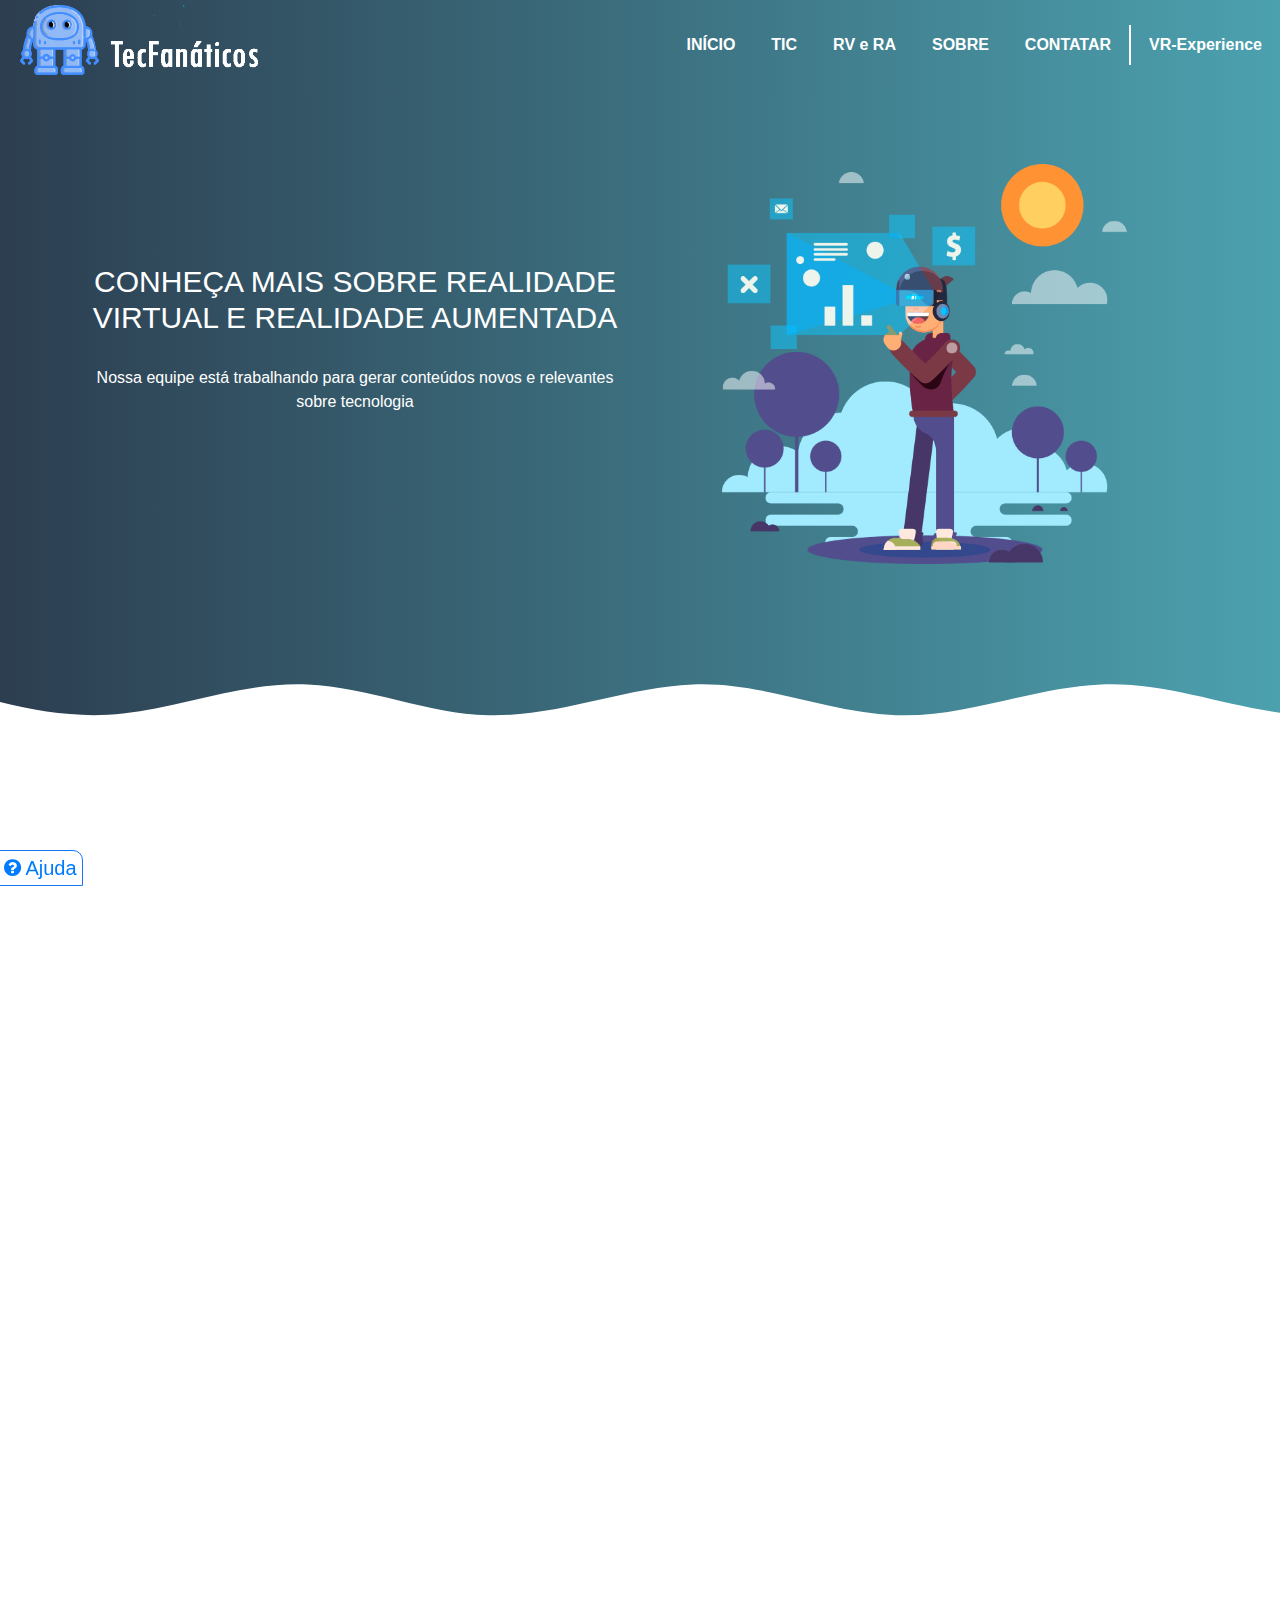
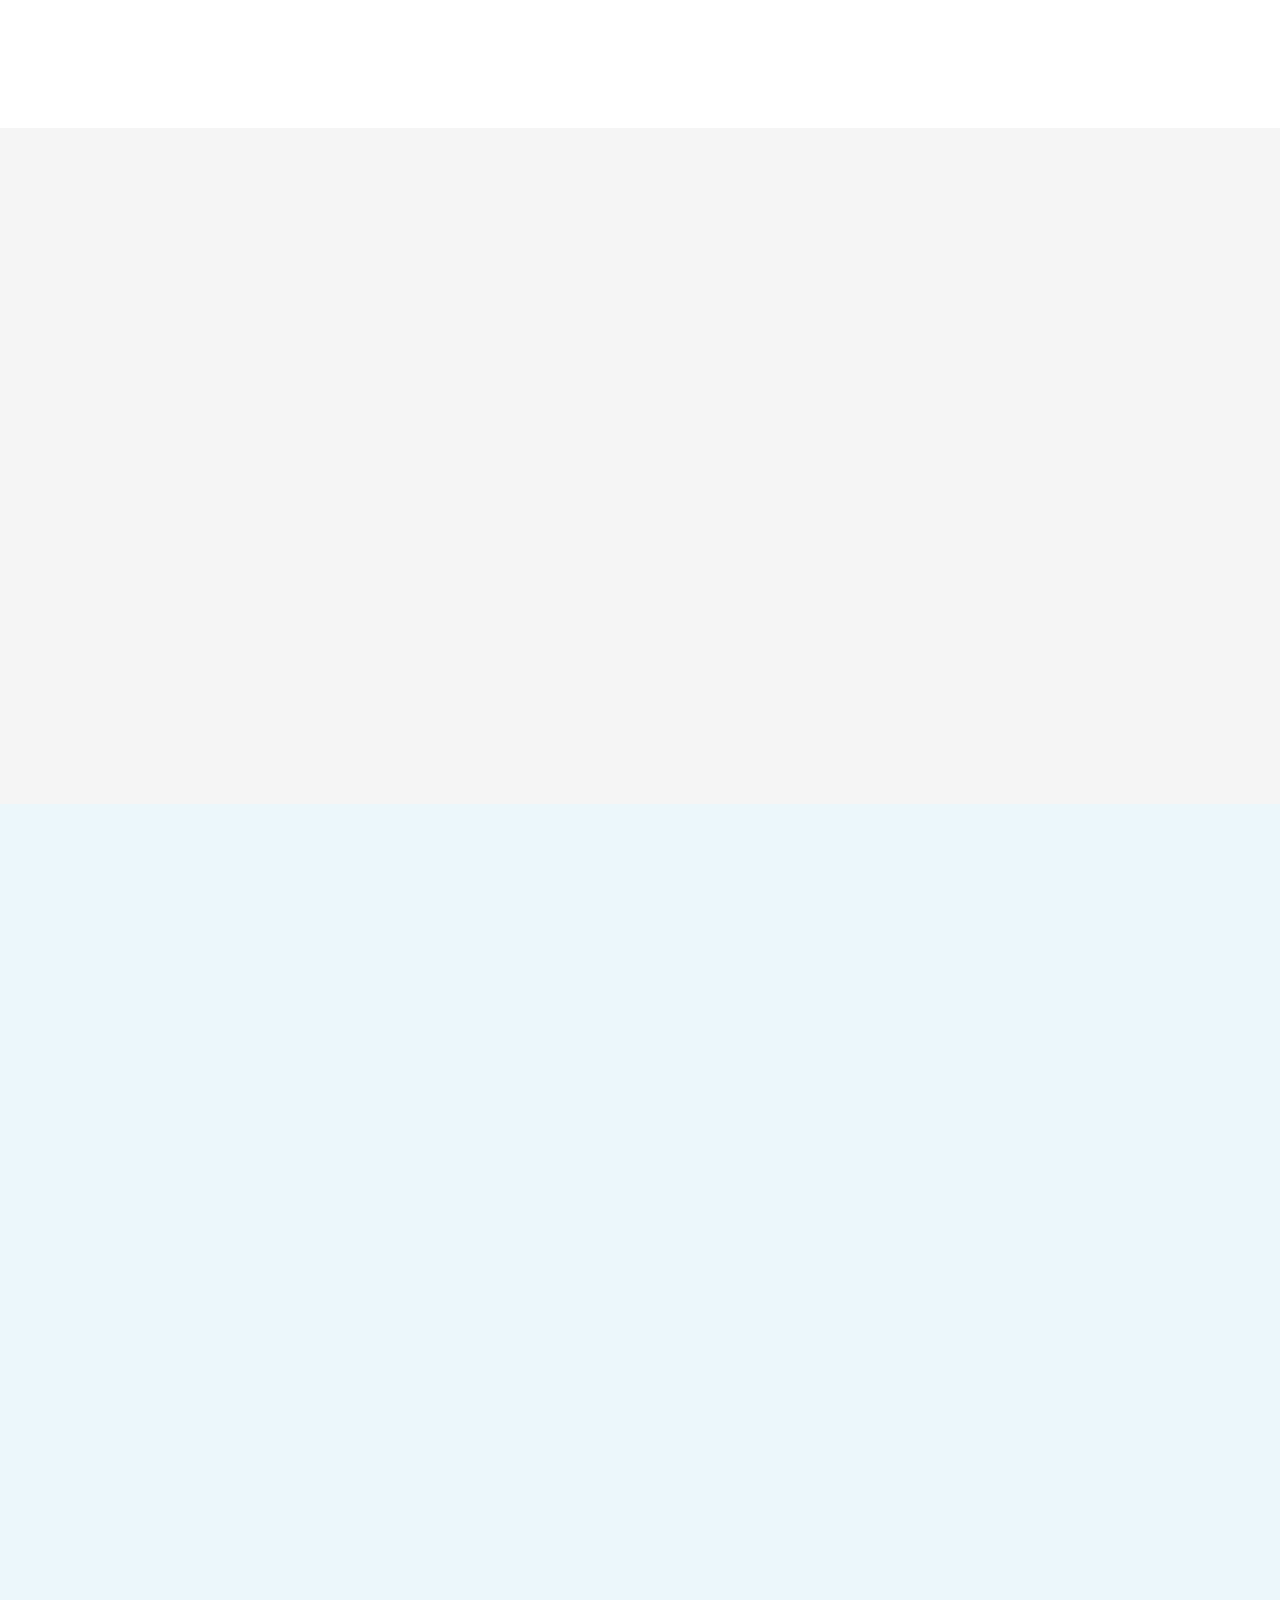
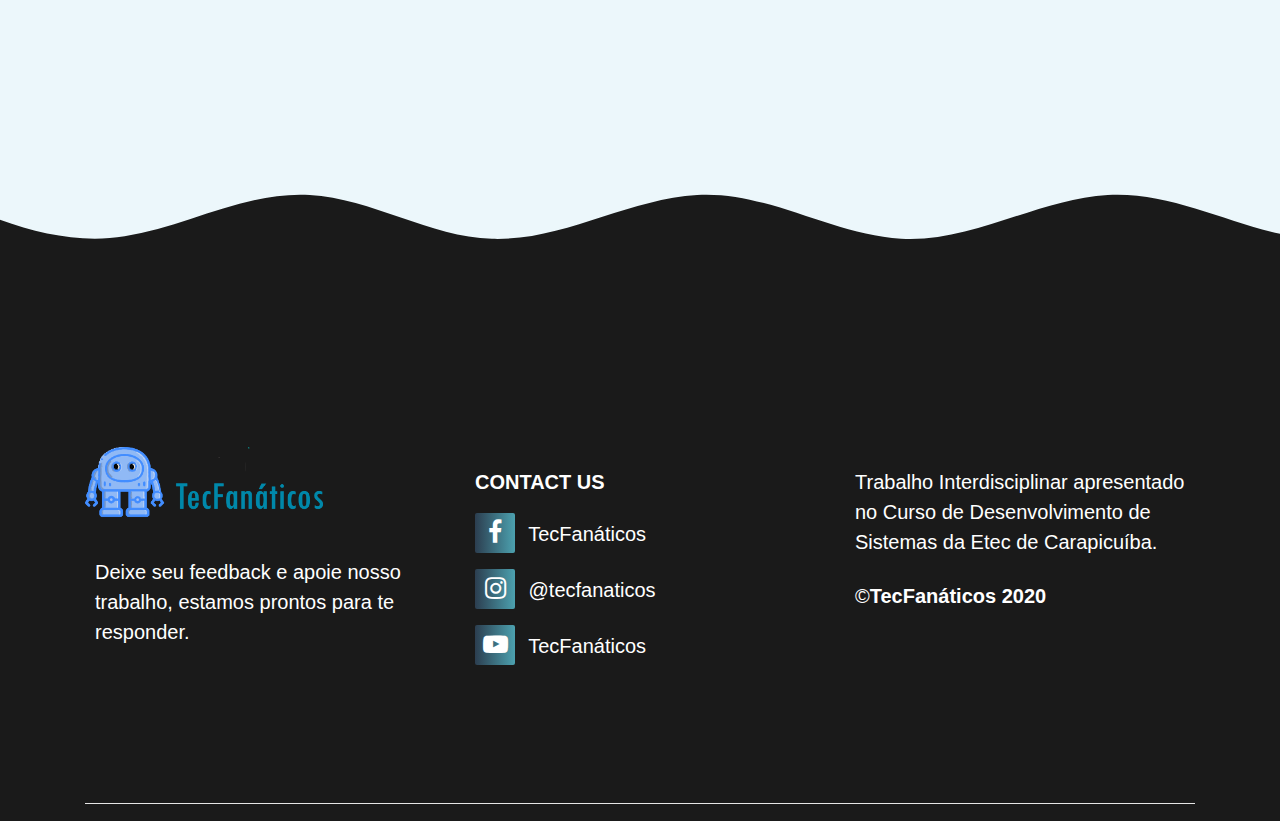
<file: Site RV e RA/index.html>
<!DOCTYPE html>
<html lang="PT-BR">
  <head>
    <meta charset="UTF-8" />
    <meta name="viewport" content="width=device-width, initial-scale=1.0" />
    <title>TecFanáticos</title>
    <link rel="shortcut icon" href="./imgs/Icon.png" type="image/x-png" />
    <link rel="stylesheet" href="./styles/inicio.css" />
    <link
      rel="stylesheet"
      href="https://stackpath.bootstrapcdn.com/bootstrap/4.5.2/css/bootstrap.min.css"
    />
    <script src="https://code.jquery.com/jquery-3.5.1.slim.min.js"></script>
    <script src="https://stackpath.bootstrapcdn.com/bootstrap/4.5.2/js/bootstrap.min.js"></script>
    <link
      rel="stylesheet"
      href="https://stackpath.bootstrapcdn.com/font-awesome/4.7.0/css/font-awesome.min.css"
    />
  </head>
  <body>
    <!--------Menu de navegação-------->

    <section id="nav-bar">
      <nav class="navbar navbar-expand-lg navbar-light">
        <a class="navbar-brand" href="#"
          ><img src="./imgs/LogoTecfanaticos2.png"
        /></a>
        <button
          class="navbar-toggler"
          type="button"
          data-toggle="collapse"
          data-target="#navbarNav"
          aria-controls="navbarNav"
          aria-expanded="false"
          aria-label="Toggle navigation"
        >
          <i class="fa fa-bars"></i>
        </button>
        <div class="collapse navbar-collapse" id="navbarNav">
          <ul class="navbar-nav ml-auto">
            <li class="nav-item">
              <a class="nav-link" href="#banner">INÍCIO</a>
            </li>
            <li class="nav-item">
              <a class="nav-link" href="#TIC">TIC</a>
            </li>
            <li class="nav-item">
              <a class="nav-link" href="#Service">RV e RA</a>
            </li>
            <li class="nav-item">
              <a class="nav-link" href="#about-us">SOBRE</a>
            </li>
            <li class="nav-item">
              <a class="nav-link" href="#footer">CONTATAR</a>
            </li>
            <div></div>
            <li class="nav-item">
              <a
                class="nav-link"
                href="./Experiencia-VR/DemoVR.html"
                target="_blanck"
              >
                VR-Experience</a
              >
            </li>
          </ul>
        </div>
      </nav>
    </section>

    <!--------------------ínicio-------------------->

    <section id="banner">
      <div class="container">
        <div class="row">
          <div class="col-md-6">
            <h4 class="titulo" href="conteudo.html">
              CONHEÇA MAIS SOBRE REALIDADE VIRTUAL E REALIDADE AUMENTADA
            </h4>
            <p>
              Nossa equipe está trabalhando para gerar conteúdos novos e
              relevantes sobre tecnologia
            </p>
          </div>
          <div class="col-md-6 text-center">
            <img
              src="./imgs/augmented-reality.png"
              class="img-fluid"
              alt="Realidade virtual e Realidade aumentada"
            />
          </div>
        </div>
      </div>
      <img src="./imgs/ondas.svg" class="bottom-img" />
    </section>

    <!--------------------Resumo TIC---------------->

    <section id="TIC">
      <div class="container anime">
        <h1>Introdução a TIC</h1>

        <img
          class="imgTIC"
          src="./imgs/historia-de-las-TICs.jpg"
          alt="áres da TIC"
        />

        <p>
          Em meados dos anos 60 a Tecnologia da informação (TI) começou a ser
          empregada, sendo utilizada em empresas na aréa de contabilidade,
          finanças, contas, e outras coisas envolvidas com cálculos de
          informações importantes, mesmo assim não tendo uma grande importância.
          Com o passar dos anos diversas empresas de pequeno, médio e grande
          porte começaram cada vez mais a necessitar de computadores em seus dia
          a dia, aumentando a demanda de profissionais da Ti exponencialmente, e
          esses que necessariam de novos estilos de computadores que seguiam a
          ser desenvolvidos por diversas empresas, cada um com diversos tipos de
          inovadores funções que prometiam cada vez mais mudar aquilo que
          achávamos que eram apenas cálculos e botões.
        </p>
        <p>
          Anos depois o computador de se tornou algo indispensável para a
          humanidade, mudando aspectos culturais, ambientais e sócias entre
          diversas civilizações, e com isso os profissionais de TI subiram de
          patamar, cada vez mais necessitados e cada vez mais importantes. Isso
          que levou a criação de diversas aréas para cada funcionário da ti
          trabalhar. Essas que são: Segurança da Informação, Suporte técnico,
          Programação, Qualidade de Software, Administração de Redes,
          Programador mobile, Administrador de banco de dados, Especialista em
          Cloud Computing, Chief Technology Officer, Especialista em e-commerce.
        </p>
        <p>
          Durante o período dos anos 90 e 2000, houve muitas mudanças no
          conceito da Ti, ela que mudou exponencialmente tanto em significado
          tanto em aparência. Ela antes era focado para dados, e coisas focadas
          em auxilio de empresas, mas de uns anos pra cá varias coisas vieram
          nascendo dela. A TI começou a se desvencilhar da área empresarial, e
          começou a entrar na casa das pessoas, criando coisas que as ajudaria e
          as traria lazer. Por outro lado, as antigas áreas também tiveram
          ramificações essas que as levaram a diversos lugares também. Entre
          essas novas áreas nos temos: Git Hub, Inteligência artificial,
          Internet das Coisas, Big Data e Analytics, TI Bimodal.
        </p>
        <p>
          Entre as diversas tecnologias que foram surgindo com essa grande
          evolução na área da informação, surgiu a
          <a href="conteudo.html">realidade virtual e a realidade aumentada</a>,
          essa na qual iremos abordar aqui. Leia um pouco sobre ela aqui mesmo,
          entre outras tecnologias e seja mais um
          <strong> TecFanatico </strong>.
        </p>
      </div>
    </section>

    <!----------------------Temas-------------------->
    <section id="Service">
      <div class="container anime">
        <h1 class="title">Realidade Virtual e Realidade Aumetada</h1>

        <img
          class="img01"
          src="./imgs/realidade-virtual-1.webp"
          alt="Realidade virtual e Realidade aumentada"
        />

        <p>
          A realidade virtual e a realidade aumentada são duas tecnologias que
          vêm aparecendo em diversos eletrônicos. Apesar do nome parecido, elas
          possuem características e objetivos diferentes: enquanto a primeira
          leva você para um novo ambiente criado por computador, a segunda
          inclui projeções de conteúdos e informações complementares no mundo
          real. A realidade virtual substitui o que você está vendo por um
          conteúdo 100% virtual, criado por computador, como o nome sugere. Essa
          tecnologia permite que você entre em jogos, cenários e até pontos
          turísticos e se movimente por eles. Veja você mesmo como funciona a
          Realidade Virtual:
          <a href="./Experiencia-VR/DemoVR.html" target="_blanck">
            VR-Experience</a
          >. Utilize Óculos VR para melhor experiência.
        </p>
        <p>
          Já a realidade aumentada projeta informações (imagens, gráficos,
          personagens, textos) no mundo real. Um exemplo comum de uso da
          realidade aumentada são os filtros do Instagram Stories e do Snapchat,
          que incluem animações e acessórios sobrepostos às imagens captadas
          pela câmera do smartphone.
        </p>

        <h4 class="link-content">
          <a href="conteudo.html"><i class="fa fa-book"></i> VEJA MAIS</a>
        </h4>
      </div>
    </section>

    <!------------------------Sobre--------------------->

    <section id="about-us">
      <div class="container anime">
        <h1 class="title text-center anime">Conheça um pouco sobre nós</h1>

        <div id="perfis">
          <figure>
            <img class="Perfil1" src="./imgs/FotoPerfil2.png" alt="Victor" />
            <figcaption class="victor">
              <i class="fa fa-file-code-o"></i> Victor
              <input
                type="button"
                class="botao victor"
                data-toggle="collapse"
                data-target="#des1"
                aria-controls="des1"
                aria-expanded="false"
                aria-label="Toggle navigation"
                value="?"
                onclick="descricao1()"
              />
            </figcaption>
            <figcaption id="des1"></figcaption>
          </figure>

          <figure>
            <img class="Perfil1" src="./imgs/Leonardo.png" alt="Leonardo" />
            <figcaption class="leonardo">
              <i class="fa fa-paint-brush"></i> Leonardo
              <input
                type="button"
                class="botao leonardo"
                data-toggle="collapse"
                data-target="#des2"
                aria-controls="des2"
                aria-expanded="false"
                aria-label="Toggle navigation"
                value="?"
                onclick="descricao2()"
              />
            </figcaption>
            <figcaption id="des2"></figcaption>
          </figure>

          <figure>
            <img class="Perfil2" src="./imgs/Lucas.png" alt="Lucas" />
            <figcaption class="lucas">
              <i class="fa fa-file-code-o"></i> Lucas
              <input
                type="button"
                class="botao lucas"
                data-toggle="collapse"
                data-target="#des4"
                aria-controls="des4"
                aria-expanded="false"
                aria-label="Toggle navigation"
                value="?"
                onclick="descricao4()"
              />
            </figcaption>
            <figcaption id="des4"></figcaption>
          </figure>
        </div>

        <h4>Equipe TecFanáticos</h4>

        <div class="row">
          <div class="col-md-6 about-us">
            <p>
              Nossa equipe reúne e produz conteúdos relevantes para trazer a
              você a melhor experiência em busca de asssuntos sobre a tecnologia
              e suas tendências. Aqui você pode encontrar informações como a
              história da computação, suas evoluções ao decorrer dos anos até
              suas tendências para o futuro. Não fique de fora, obtenha
              informação das novas tecnologias que estão surgindo a cada dia e
              seja mais um <b>TecFanático</b>.
            </p>
          </div>
          <div class="col-md-6">
            <img
              src="./imgs/Sobre-Equipe.jpg"
              class="img-fluid"
              alt="Equipe TecFanaticos"
            />
          </div>
        </div>
      </div>
    </section>

    <!---------------------------Footer--------------------->

    <section id="footer">
      <img src="./imgs/ondas2.svg" class="footer-img" />
      <div class="container">
        <div class="row">
          <div class="col-md-4 footer-box">
            <img
              src="./imgs/LogoTecfanaticos.png"
              class="footer-logo"
              alt="logo"
            />
            <p>
              Deixe seu feedback e apoie nosso trabalho, estamos prontos para te
              responder.
            </p>
            <br />
          </div>
          <div class="col-md-4 footer-box">
            <p><b>CONTACT US</b></p>
            <a
              href="https://www.facebook.com/TecFan%C3%A1ticos-100961281853937"
              target="_blanck"
              ><p><i class="fa fa-facebook"></i> TecFanáticos</p></a
            >
            <a href="https://www.instagram.com/tecfanaticos/" target="_blanck"
              ><p><i class="fa fa-instagram"></i> @tecfanaticos</p></a
            >
            <a
              href="https://www.youtube.com/channel/UCANyEnQjXeEBr2o9WLCd3dg/"
              target="_blanck"
              ><p><i class="fa fa-youtube-play"></i> TecFanáticos</p></a
            >
          </div>

          <div class="col-md-4 footer-box res">
            <p>
              Trabalho Interdisciplinar apresentado no Curso de Desenvolvimento
              de Sistemas da Etec de Carapicuíba.
            </p>
            <br />
            <p class="copyright">&copy;<b>TecFanáticos 2020</b></p>
          </div>
        </div>
        <hr />
      </div>
    </section>

    <h5 id="Ajuda">
      <a href="./txt/Manual Site Inter.pdf" target="_blank"
        ><i class="fa fa-question-circle"></i> Ajuda</a
      >
    </h5>

    <!-------------------Smooth scrool---------------->
    <script src="./scripts/jquery-3.1.1.min.js"></script>
    <script src="./scripts/app.js"></script>
    <script src="./scripts/PerfilDescricao.js"></script>
    <script src="./scripts/ScrollLink.js"></script>

    <!-- See more examples of how to use Formbutton at formspree.io/formbutton/docs -->
    <script src="https://formspree.io/js/formbutton-v1.min.js" defer></script>
    <script>
      window.formbutton =
        window.formbutton ||
        function () {
          (formbutton.q = formbutton.q || []).push(arguments);
        };
      formbutton("create", { action: "https://formspree.io/f/xqkgllvb" });
    </script>
  </body>
</html>
</file>
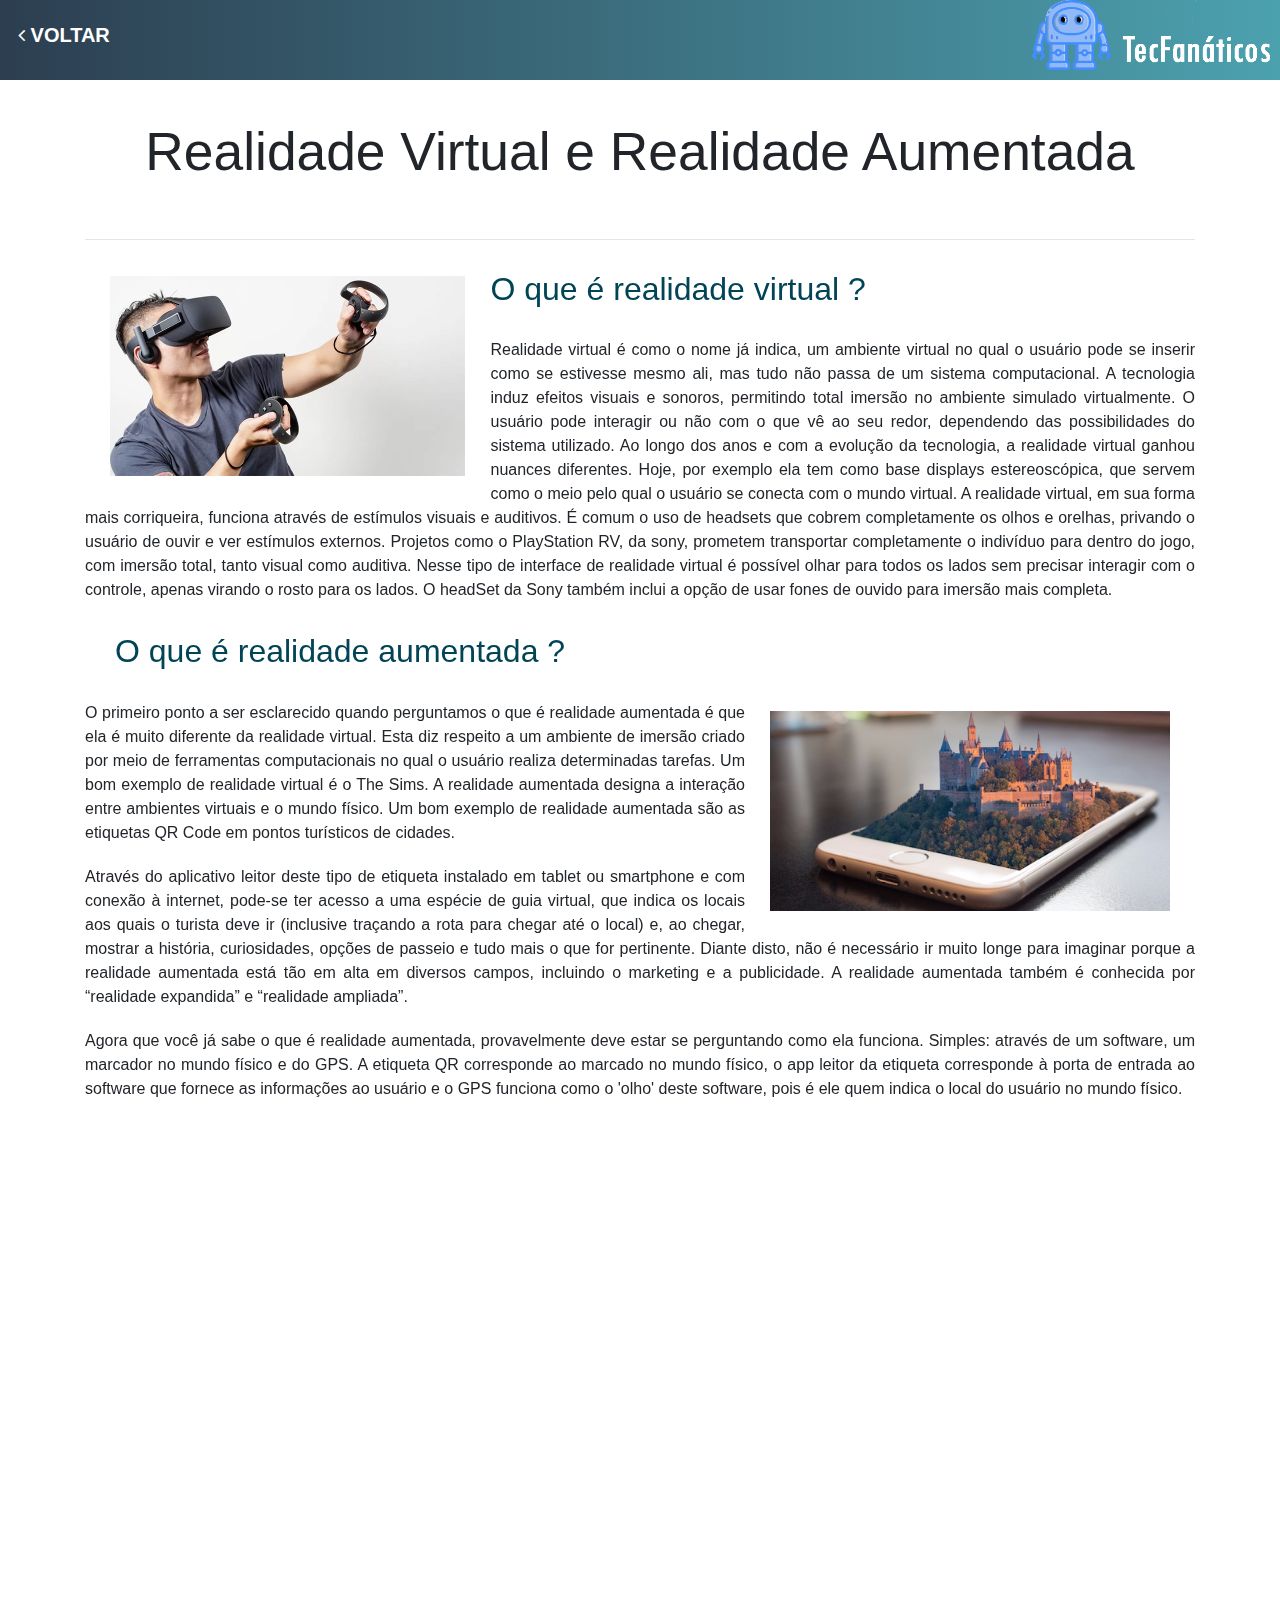
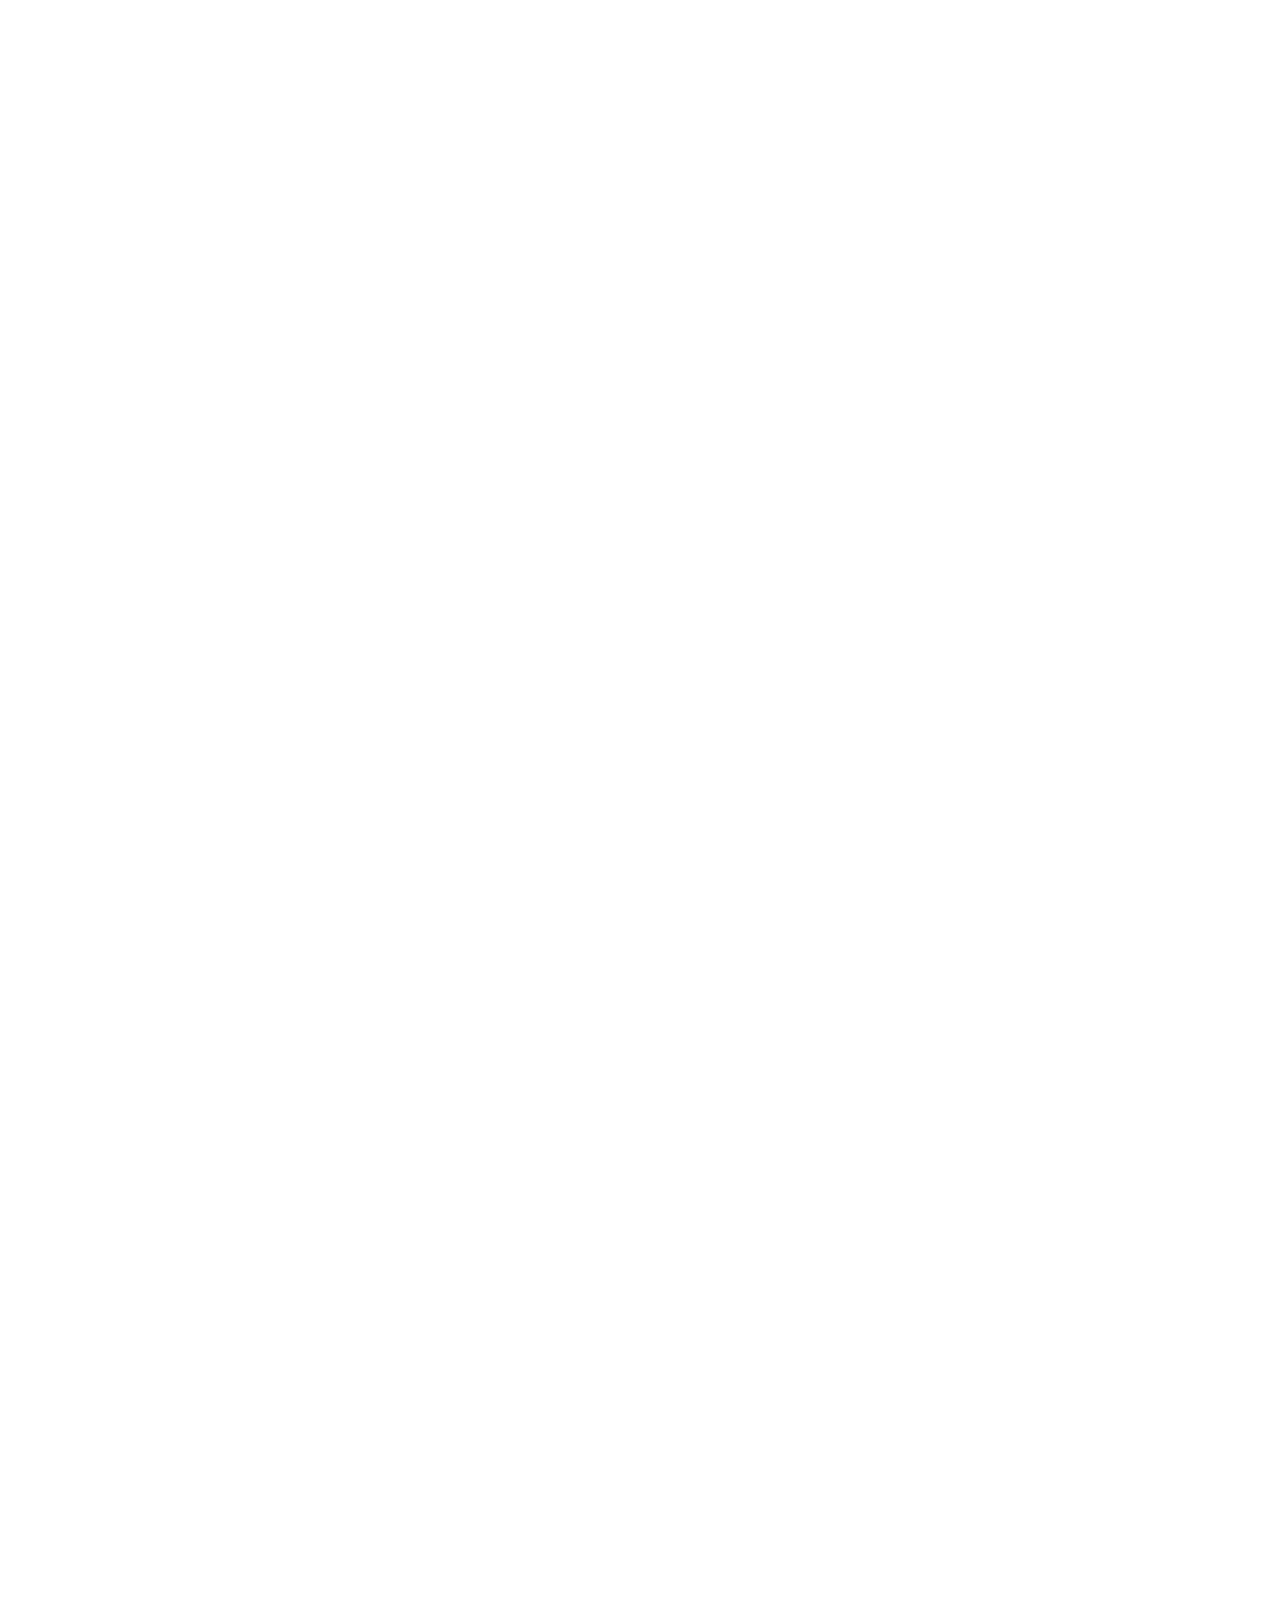
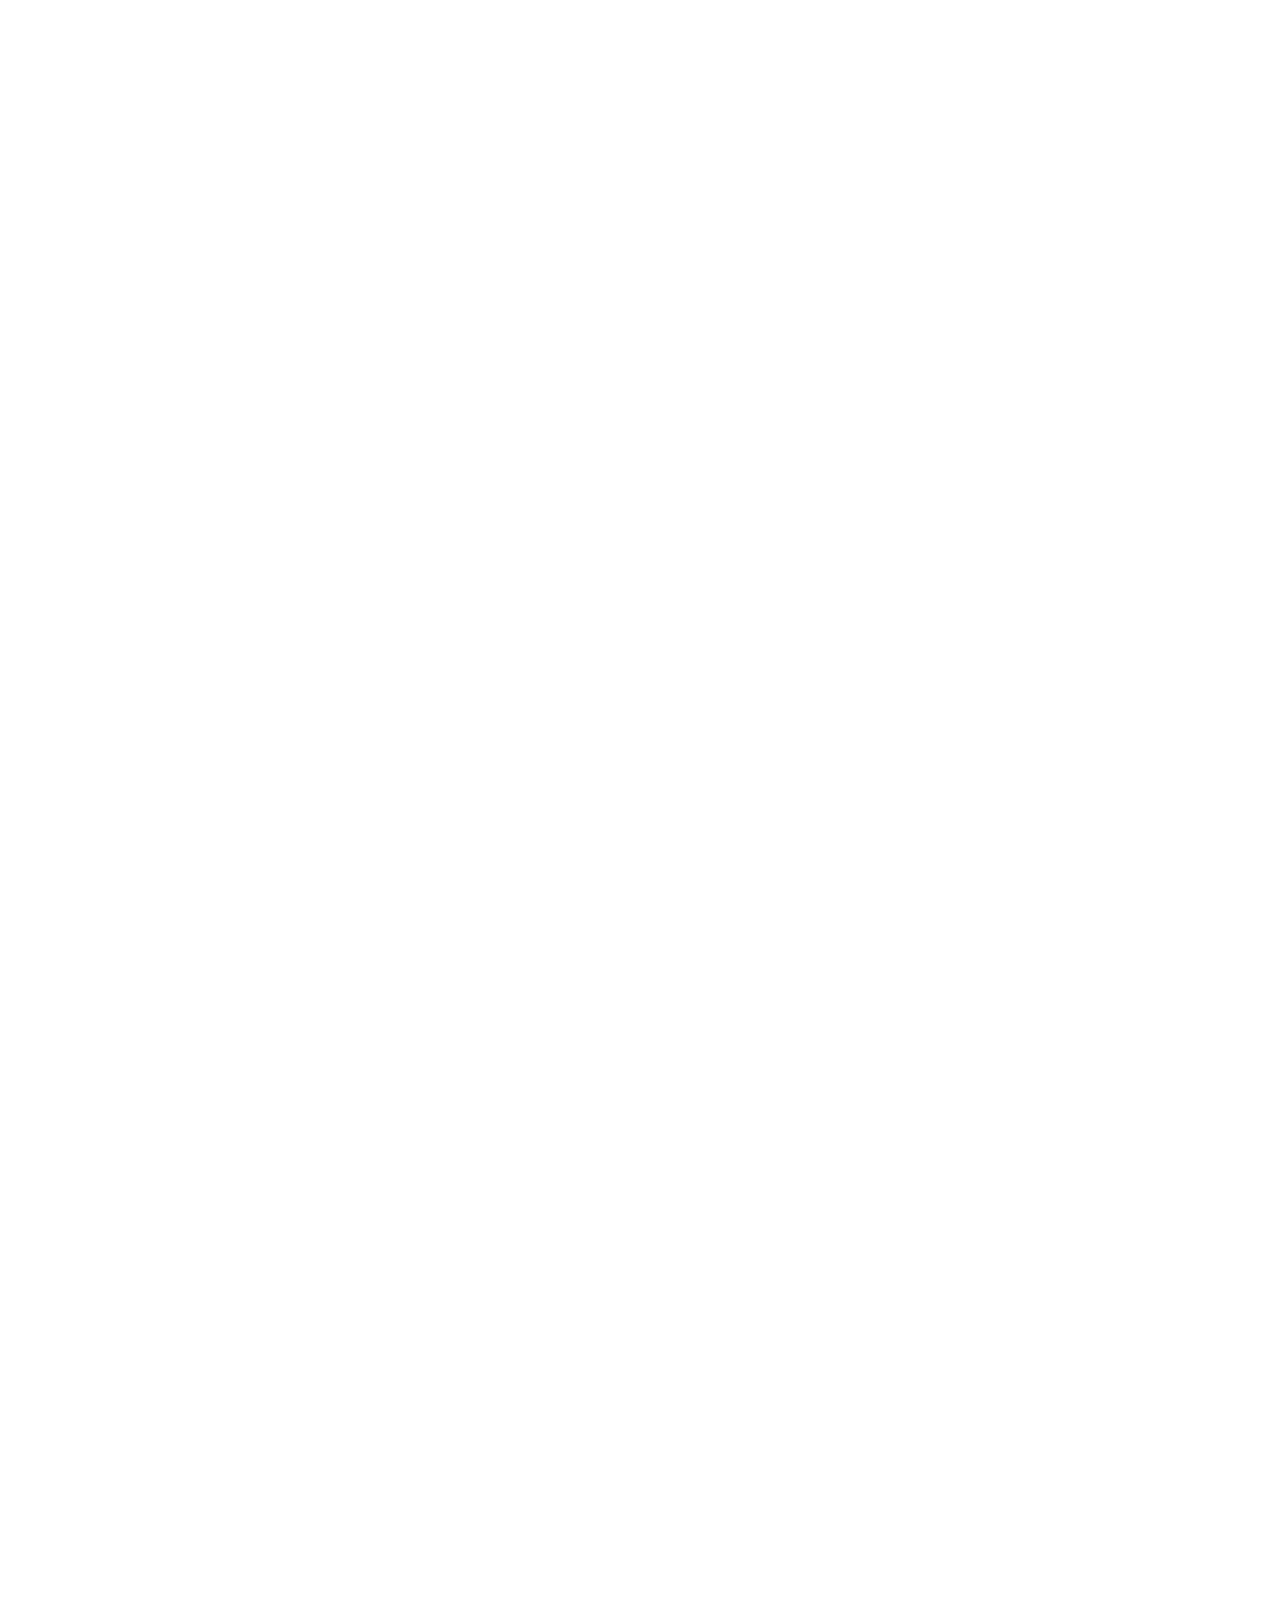
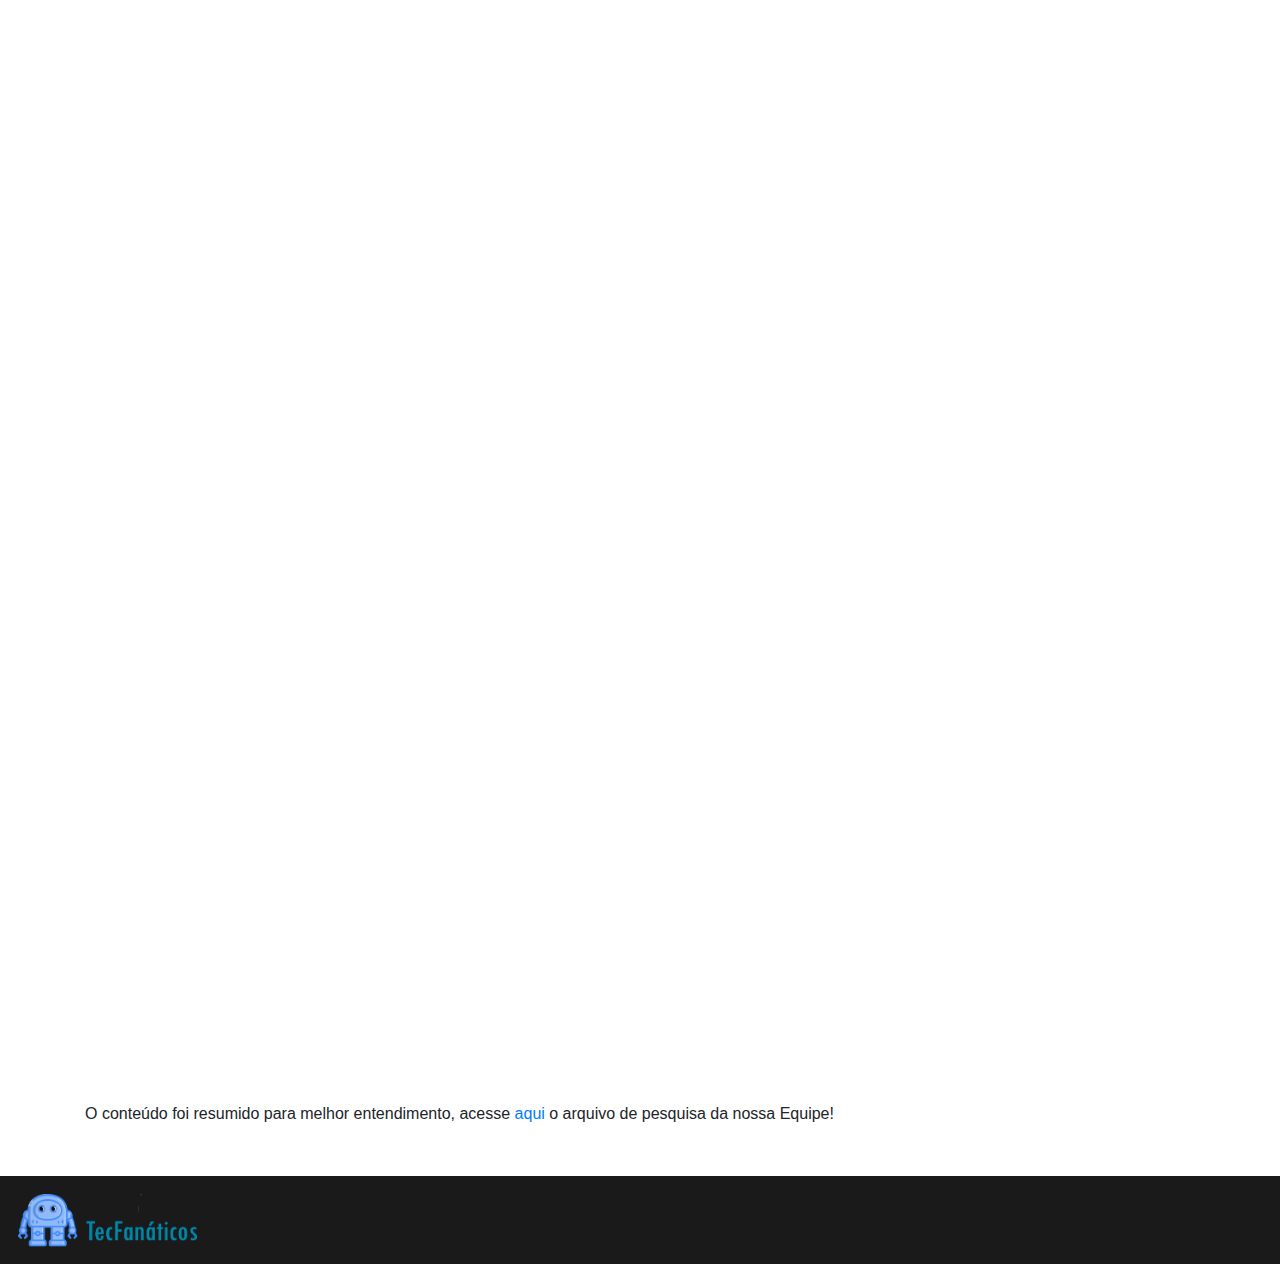
<file: Site RV e RA/conteudo.html>
<!DOCTYPE html>
<html lang="pt-br">
  <head>
    <meta charset="UTF-8" />
    <meta name="viewport" content="width=device-width, initial-scale=1.0" />
    <title>Realidade Virtual e Realidade Aumentada</title>
    <link rel="shortcut icon" href="./imgs/Icon.png" type="image/x-png" />
    <link rel="stylesheet" href="./styles/conteudo.css" />
    <link
      rel="stylesheet"
      href="https://stackpath.bootstrapcdn.com/bootstrap/4.5.2/css/bootstrap.min.css"
    />
    <script src="https://code.jquery.com/jquery-3.5.1.slim.min.js"></script>
    <script src="https://stackpath.bootstrapcdn.com/bootstrap/4.5.2/js/bootstrap.min.js"></script>
    <link
      rel="stylesheet"
      href="https://stackpath.bootstrapcdn.com/font-awesome/4.7.0/css/font-awesome.min.css"
    />
  </head>
  <body>
    <!--------Menu de navegação-------->

    <section id="Nav-Bar">
      <nav class="Navbar Navbar-expand-lg Navbar-light">
        <div class="Collapse Navbar-collapse" id="NavbarNav">
          <ul class="Navbar-nav">
            <li class="Nav-item">
              <a class="Nav-link" href="index.html"
                ><i class="fa fa-angle-left"></i> VOLTAR</a
              >
            </li>
          </ul>
        </div>
        <a class="Navbar-brand" href="#"
          ><img src="./imgs/LogoTecfanaticos2.png"
        /></a>
      </nav>
    </section>

    <!--------------------ínicio do conteudo-------------------->

    <section id="conteudo">
      <div class="container">
        <div class="anime">
          <h1>Realidade Virtual e Realidade Aumentada</h1>
          <hr />
          <img
            class="img01"
            src="./imgs/oculus-rift.png"
            alt="Realidade Virtual"
          />

          <h2>O que é realidade virtual ?</h2>

          <p>
            Realidade virtual é como o nome já indica, um ambiente virtual no
            qual o usuário pode se inserir como se estivesse mesmo ali, mas tudo
            não passa de um sistema computacional. A tecnologia induz efeitos
            visuais e sonoros, permitindo total imersão no ambiente simulado
            virtualmente. O usuário pode interagir ou não com o que vê ao seu
            redor, dependendo das possibilidades do sistema utilizado. Ao longo
            dos anos e com a evolução da tecnologia, a realidade virtual ganhou
            nuances diferentes. Hoje, por exemplo ela tem como base displays
            estereoscópica, que servem como o meio pelo qual o usuário se
            conecta com o mundo virtual. A realidade virtual, em sua forma mais
            corriqueira, funciona através de estímulos visuais e auditivos. É
            comum o uso de headsets que cobrem completamente os olhos e orelhas,
            privando o usuário de ouvir e ver estímulos externos. Projetos como
            o PlayStation RV, da sony, prometem transportar completamente o
            indivíduo para dentro do jogo, com imersão total, tanto visual como
            auditiva. Nesse tipo de interface de realidade virtual é possível
            olhar para todos os lados sem precisar interagir com o controle,
            apenas virando o rosto para os lados. O headSet da Sony também
            inclui a opção de usar fones de ouvido para imersão mais completa.
          </p>
        </div>
        <div class="anime">
          <h2>O que é realidade aumentada ?</h2>

          <img
            class="img02"
            src="./imgs/realidade-aumentada.png"
            alt="Realidade aumentada"
          />

          <p>
            O primeiro ponto a ser esclarecido quando perguntamos o que é
            realidade aumentada é que ela é muito diferente da realidade
            virtual. Esta diz respeito a um ambiente de imersão criado por meio
            de ferramentas computacionais no qual o usuário realiza determinadas
            tarefas. Um bom exemplo de realidade virtual é o The Sims. A
            realidade aumentada designa a interação entre ambientes virtuais e o
            mundo físico. Um bom exemplo de realidade aumentada são as etiquetas
            QR Code em pontos turísticos de cidades.
          </p>
          <p>
            Através do aplicativo leitor deste tipo de etiqueta instalado em
            tablet ou smartphone e com conexão à internet, pode-se ter acesso a
            uma espécie de guia virtual, que indica os locais aos quais o
            turista deve ir (inclusive traçando a rota para chegar até o local)
            e, ao chegar, mostrar a história, curiosidades, opções de passeio e
            tudo mais o que for pertinente. Diante disto, não é necessário ir
            muito longe para imaginar porque a realidade aumentada está tão em
            alta em diversos campos, incluindo o marketing e a publicidade. A
            realidade aumentada também é conhecida por “realidade expandida” e
            “realidade ampliada”.
          </p>
          <p>
            Agora que você já sabe o que é realidade aumentada, provavelmente
            deve estar se perguntando como ela funciona. Simples: através de um
            software, um marcador no mundo físico e do GPS. A etiqueta QR
            corresponde ao marcado no mundo físico, o app leitor da etiqueta
            corresponde à porta de entrada ao software que fornece as
            informações ao usuário e o GPS funciona como o 'olho' deste
            software, pois é ele quem indica o local do usuário no mundo físico.
          </p>
        </div>

        <div class="anime">
          <h2 class="" id="historia">
            História da Realidade Virtual e da Realidade Aumentada
          </h2>

          <img
            class="img07"
            src="./imgs/HistoriaRVRA.jpg"
            alt="História da Realidade Virtual e da Realidade Aumentada"
          />

          <p id="p1">
            Depois de inúmeras invenções anteriores, finalmente chega a vez da
            realidade virtual e realidade aumentada nascerem, ou não. Tudo
            começa com o britânico Charles Wheatstone, que criou óculos
            estereoscópicos que usavam espelhos na frente dos olhos com uma
            pequena angulação na lente.
          </p>

          <p>
            O efeito criado é que duas imagens lado a lado, sejam desenhos ou
            fotos, ficavam sobrepostas, criando a ilusão de volume e imersão.
            Mas ainda era cedo para aparecer alguma coisa acessível nesse nível.
            Publicado em 1935, o conto de ficção científica "Os Óculos de
            Pigmalião", de Stanley Weinbaum, descreve um par de óculos que traz
            um mundo surreal que combina hologramas com sons e cheiros como se
            fosse um projetor individual.
          </p>

          <p id="p2">
            Já na década de 60 entramos com o sensorama, que parecia um
            fliperama e trazia uma mistura de cadeira que se mexia, óculos com
            visor, alto-falantes e até odores para simular a experiência. O
            cientista ainda patenteou uma ideia chamada máscara teleférica, um
            item individual com imagens em três dimensões em cor ou não que
            dominavam a visão periférica do usuário, criada pelo cientista
            Morton Heilig.
          </p>

          <p class="p3">
            Os anos 60 ainda foram palco de dois avanços importantes. No campo
            teórico, o lendário Douglas Engelbart, responsável pelo mouse
            moderno, também idealizou que a gente podia usar um monitor para
            exibir visualmente informações que estavam em um computador.
          </p>

          <img class="img08" src="./imgs/sensorama.jpg" alt="sensorama" />

          <p>
            Isso começou então a ser aplicado aos poucos. Em 1961, engenheiros
            da Philco criaram o Headsight, um projeto de estímulo visual e
            reconhecimento de objetos. A ideia era usar esse sistema para mover
            uma câmera remota, e ele foi usado até em treinamentos militares e
            de voo. Quatro anos depois, Ivan Sutherland inventou o The Ultimate
            Display. Após o primeiro passo dado por Sutherland, logo após
            começaram a surgir mais pesquisas e o desenvolvimento de sistemas
            voltados para a realidade aumentada, ou realidade virtual como era
            mais conhecido na época.
          </p>

          <p>
            Em me ados dos anos 70, mais precisamente em 1975, Myron Krueger, um
            artista americano, desenvolveu o “Videoplace”, um sistema capaz de
            detectar qualquer tipo de movimento realizado pelo usuário, criando
            assim uma completa realidade virtual. “Altamente inovador para
            época, o laboratório ‘‘Videoplace” como era chamado, foi outro ponto
            importante na origem do que conhecemos hoje por Realidade Aumentada.
          </p>

          <p>
            Em 1985, ex-funcionários da Atari resolveram investir na área
            sozinhos, já que a empresa quebrou depois de uma crise. A VPL
            Research é a companhia que oficializou o termo Realidade Virtual e
            ainda lança vários periféricos na área.
          </p>

          <p>
            Em 1990, Tom Caudell, criou um sistema baseado na realidade
            aumentada para auxiliar mecânicos da empresa Boeing. Após colocarem
            uma espécie de óculos, os usuários eram auxiliados pela ferramenta
            para encontrar conexões de cabos e fios corretas nos motores das
            aeronaves, isso vem a facilitar muito a vida dos mecânicos, que
            economizavam tempo ao não precisarem ler manuais enormes dos aviões.
            É importante frisar que foi Tom Caudell, o primeiro pesquisador a
            utilizar o termo Realidade Aumentada.
          </p>

          <p>
            Anos antes, a NASA começou a pesquisar gráficos em 3D para treinar
            pilotos de missões espaciais tripuladas. O resultado foi o Virtual
            Interface Environment Workstation, ou VIEW, com óculos, luvas e até
            uma roupa completa com sensores para medir desempenho e sinais
            vitais. A realidade virtual começou sair dos laboratórios nos anos
            90 e virou moda, especialmente nos games. O grupo Virtuality passou
            a fabricar dispositivos e arcades com a tecnologia, inclusive
            multiplayer. Em 1993, a Sega anunciou um headset para o Mega Drive e
            até alguns jogos, mas ele nunca passou da fase de protótipo. Em
            1995, a Nintendo apresentou o ambicioso Virtual Boy, com um formato
            bem fora do convencional e com gráficos 3D.
          </p>
        </div>

        <div class="anime">
          <h2 id="empresas">Principais empresas da área</h2>
          <img
            class="img09"
            src="./imgs/modelos_headsetes_realidade-virtual.jpg"
            alt="modelos de óculos virtuais"
          />

          <p>
            Enfim, ao presente, com a Sony saindo na frente. O Project Morpheus
            era uma lenda anunciada em 2014, mas que já tava em desenvolvimento
            pelo menos uns 3 anos antes. Ele foi renomeado como PlayStation VR
            no ano seguinte e finalmente saiu em outubro de 2016.
          </p>

          <p>
            Sony garante que 1 milhão de unidades foram vendidas até junho de
            2017 e uma segunda versão foi anunciada em outubro. O design ganhou
            pequenas melhorias, inclusive na entrada do fone de ouvido, e reduz
            a bagunça de cabos.
          </p>

          <p>
            O terceiro grande competidor dos tempos modernos é o HTC Vive. Feito
            pela fabricante taiwanesa em parceria com a Valve, ele é considerado
            o melhor headset atual em desempenho e conforto. Ele se aproveita de
            câmeras e sensores instalados ao redor do jogador para maior
            movimentação em cenários e traz um controle bem intuitivo.
          </p>

          <p class="p4">
            Nos últimos 2 anos, a concorrência cresceu. Outra das mais recentes
            revoluções na área foi em 2013, com o Freefly VR. O grande
            diferencial desse headset era a capacidade de usar no lugar do visor
            um smartphone posicionado na horizontal, servindo de tela. Esse
            produto não foi tão bem-sucedido assim, mas abriu as portas para
            muitos projetos parecidos.
          </p>

          <p class="p4">
            A Google entrou no mercado com dois produtos interessantes. O
            primeiro, de 2014, foi o Cardboard, que tornou o VR acessível a
            todos, já que é nada mais que um case de papelão. O segundo é o
            Daydream, de 2016, bem mais elaborado, compatível com vários
            dispositivos e já na segunda geração.
          </p>

          <p class="p4">
            A Samsung começou em 2015 com o Gear VR, que só funciona com
            aparelhos da linha Galaxy a partir do Note 5 e S6. Fabricantes como
            Lenovo, ASUS e até o Facebook já estão embarcando nessa onda também.
          </p>

          <p class="p3">
            A Nokia foi pelo caminho inverso e lançou uma câmera que grava em
            360, a OZO, mas já descontinuou o projeto depois de 2 anos. A GoPro,
            que já teve a história contada por aqui, também embarcou nessa com o
            suporte para gravação Omni. E a Microsoft também está nesse caminho
            com um projeto ambicioso. A Mixed Reality é uma mistura de realidade
            virtual com realidade aumentada, em uma experiência totalmente
            inovadora.
          </p>
        </div>

        <div class="anime">
          <h2>Áreas da aplicabilidade RV</h2>

          <img
            class="img03"
            src="./imgs/area-aplicabilidade-RV.jpg"
            alt="áreas"
          />

          <p>
            A realidade virtual, de modo geral, pode ser aplicada em cinco áreas
            específicas: jogos e entretenimento, comunicação à distância,
            simulação e treinamento, tele presença e visualização (Grimes,
            1991). Contudo, a todo momento surgem novas aplicações nas mais
            variadas áreas do conhecimento e de maneira bastante diversificada,
            em função da demanda e da capacidade criativa do homem. Em muitos
            casos, a RV vem revolucionando a forma de interação homem-máquina,
            principalmente em sistemas complexos.
          </p>

          <p>
            Na prática, a realidade virtual possui um vasto campo de utilização,
            cenários e eventos com recursos visuais que já fazem parte do
            presente. Um arquiteto pode montar seus próprios ambientes virtuais
            usando apenas microcomputadores e programas de desenvolvimento de
            ambientes virtuais. Por exemplo, na elaboração do projeto de um
            escritório é possível a visualização do ambiente sob diversos
            ângulos, permitindo que o usuário passeie por entre móveis e veja
            detalhes da construção antes mesmo que a primeira parede seja
            levantada (Penteado, 1995); ou na assessoria a venda de casas e
            apartamentos a clientes (Dupont, 1994).
          </p>
        </div>

        <div class="anime">
          <h2 id="H2">Áreas da aplicabilidade RA</h2>

          <img class="img04" src="./imgs/Pokemon go RA.png" alt="jogos" />

          <p>
            A Realidade Aumentada, atualmente, ainda é vista mais frequentemente
            no exterior. Empresas brasileiras, contudo, já realizam experiências
            bem-sucedidas no uso desta tecnologia. Algumas construtoras, por
            exemplo, já conseguiram simular as construções edificadas apenas
            apontando os celulares para os terrenos, ajudando consumidores em
            suas tomadas de decisão. As possibilidades do uso da Realidade
            Aumentada têm como limite somente a criatividade. Ela pode ser
            usada, inclusive, no entretenimento, para criação de jogos ainda
            mais interativos, como foi o caso do estrondoso sucesso do Pokémon
            Go.
          </p>

          <p>
            Para as empresas, esta tecnologia tem sido muito usada por
            varejistas no setor de móveis e decoração, permitindo que clientes
            vejam como o produto vai ficar em sua casa antes mesmo de irem até a
            loja. Pode ser um novo sofá ou mesmo a pintura de uma parede.
          </p>

          <p>
            Apesar das incontáveis aplicações possíveis e dos avanços no setor
            nos últimos anos, a tecnologia de Realidade Aumentada ainda está
            engatinhando no que tange a experimentação e aprovação dos usuários.
            As empresas que desejam investir na AR devem, portanto, concentrar
            seus esforços em entender a melhor forma de interagir com
            consumidores através da tecnologia, e não somente desperdiçar seus
            esforços e recursos no desenvolvimento desenfreado de aplicativos.
          </p>
        </div>

        <div class="anime">
          <h2>Impacto Social da RV e RA no mundo</h2>

          <img
            id="img10"
            src="./imgs/Impacto_Social.jpg"
            alt="impacto social"
          />

          <p>
            Estamos diante de uma série de revoluções que esse tipo de
            tecnologia poderá nos trazer. Inicialmente, tendemos a identificar
            impactos somente em áreas extremamente próximas da Realidade
            Virtual. Ou seja: melhoria nos jogos, experiências com filmes, novas
            formas de conhecer espaços como museus, estádios, etc.
          </p>

          <p>
            Se projetarmos para o futuro, podemos pensar no impacto no dia a dia
            das pessoas com informações relevantes sobre lugares, eventos,
            pessoas, entre outros. Você poderia deixar de fazer uma viagem para
            participar virtualmente de algum evento, poderia trabalhar quase
            100% do tempo em casa e se reunir com as outras pessoas através da
            realidade virtual, entre inúmeros outros. Existem também, em
            desenvolvimento para uso conjunto com a realidade virtual, roupas
            táteis que tornariam as experiências ainda mais incríveis e
            tangíveis para o intelecto humano.
          </p>

          <p class="p4">
            Outras aplicações que já vemos agora também serão muito melhoradas.
            Jogos com qualidade e precisão incríveis, filmes imersivos em
            ambientes de 360 graus, simulações de parques de diversões, museus,
            e outros espaços, interações reais entre com guias “how-to”
            facilitando o aprendizado de uma série de tarefas difíceis de se
            aprender anteriormente.
          </p>

          <p class="p4">
            E obviamente, a VR abre um espaço para a evolução da educação de
            maneira nunca antes vista. Se substituirmos a experiência de uma
            aula comum e presencial de hoje, por um dispositivo que permitisse
            milhares de pessoas participarem de aulas, cursos, treinamentos, com
            muito maior profundidade, sem a necessidade de saírem de suas casas
            ou até mesmo das futuras salas de aula, teremos mais uma das
            inúmeras revoluções.
          </p>

          <p class="p4">
            Claro que existem muitas limitações apresentadas pela tecnologia
            hoje que tornam difícil de imaginar que chegaremos muito rápido aos
            patamares citados acima. As tecnologias atuais são, em sua grande
            maioria, formadas por grandes dispositivos (óculos) que dificilmente
            conseguiríamos usar por muito tempo; há um problema ainda grande com
            o enjoo pelo uso da realidade virtual; temos inúmeras limitações com
            baterias, entre vários outros aspectos.
          </p>

          <p class="p4">
            Independente das limitações que encontramos agora é inegável a
            importância que essa tecnologia terá no futuro. Vimos um lampejo
            disso com a explosão do Pokémon GO em muito pouco tempo e os
            impactos sociais que ele causou. Ficam ainda inúmeras dúvidas de
            como será o futuro com essas tecnologias.
          </p>

          <p class="p3">
            Por fim, para tentarmos visualizar na “prática” como serão as vidas
            no futuro com essas novas tecnologias, o curta Uncanny Valley ganhou
            muita repercussão por projetar um futuro um tanto apocalíptico
            dessas tecnologias.
          </p>
        </div>

        <div class="anime">
          <h2 id="curiosidades">Curiosidades</h2>

          <img class="img05" src="./imgs/oculus-rift1.jpg" alt="óculos rift" />

          <p>
            A imersão que os óculos Rift proporciona é muito alta, ela é gerada
            da seguinte maneira: Seus visores estereoscópicos emitem duas
            imagens diferentes, uma para cada olho. É por isso que a sensação
            não é a mesma de simplesmente encarar uma TV de perto. Muito pelo
            contrário, essa divisão de imagem faz com que o jogador se sinta
            dentro daquele ambiente, inclusive com a sensação real de
            distanciamento dos objetos e cenário.
          </p>

          <p>
            Além dessa imersão gráfica, os óculos possuem três componentes
            capazes de sincronizar os nossos movimentos com os dos games. Dessa
            forma, além da imersão visual, o jogador tem a sensação de estar no
            pleno controle de seu personagem.
          </p>

          <p>
            Essa simulação da realidade é tão poderosa que consegue enganar o
            nosso cérebro, fazendo com que ele “interprete” aquele ambiente como
            se fosse real. Apenas a ação de caminhar é feita pelo controle, e já
            que o jogador está parado e andando ao mesmo tempo para o nosso
            cérebro, ele acaba se confundindo e em algumas pessoas pode causar
            náuseas e tonturas.Já que a imersão é muito grande, existem
            pesquisas para usar o VR em tratamentos psicológicos como fobias e
            preconceitos.
          </p>
        </div>

        <div class="anime">
          <h2>Tendências</h2>

          <img class="img06" src="./imgs/Androide.png" alt="tendências" />

          <p>
            Os desenvolvedores de AR e VR serão vistos trabalhando na adição de
            funcionalidades cognitivas e inteligentes em seus aplicativos. Uma
            tecnologia de IA (inteligência artificial), como a visão
            computacional, que permite aos computadores ver as coisas através de
            uma câmera e compreendê-las, se tornará uma parte importante das
            operações de AR para identificar e rotular objetos que estão
            presentes no campo de visão do usuário. Espera-se que esses recursos
            se tornem mais capazes e sofisticados com a inclusão de algoritmos
            de aprendizado de máquina.
          </p>

          <p>
            Os filtros Instagram e Snapchat, que usamos hoje, são aplicativos
            que fazem uso de uma combinação de tecnologia AR e AI. A
            popularidade nesta tecnologia e outras aplicações com a
            funcionalidade de aprimoramento de imagem não vai cair em 2019.
          </p>

          <p>
            Com a RV, estamos tentando criar um ambiente virtual e colocar as
            pessoas lá, e nos próximos anos, o ambiente, assim como as pessoas,
            se tornarão mais inteligentes. Para os jogadores que usam VR, eles
            terão dificuldade em jogar e derrotar seus oponentes, pois o sistema
            se tornará mais inteligente e se adaptará e reagirá com base nos
            estilos de jogo dos indivíduos.
          </p>

          <h3>Vídeo - Resumo Geral</h3>
          <iframe
            class="videoRVeRA"
            title="O que é Realidade Virtual e Realidade Aumentada ?"
            width="560"
            height="315"
            src="https://www.youtube.com/embed/xYSxkD2htzY"
            allow="accelerometer; autoplay; clipboard-write; encrypted-media; gyroscope; picture-in-picture"
            allowfullscreen
          ></iframe>
        </div>
        <p id="Pfinal">
          O conteúdo foi resumido para melhor entendimento, acesse
          <a href="./txt/Pesquisa RV RA INTER.pdf" target="_blank">aqui</a> o
          arquivo de pesquisa da nossa Equipe!
        </p>
      </div>
    </section>

    <footer>
      <img src="./imgs/LogoTecfanaticos.png" />
    </footer>

    <!-------------------Smooth scrool---------------->

    <script src="./scripts/"></script>
    <script src="./scripts/app.js"></script>
  </body>
</html>
</file>
<file: Site RV e RA/styles/inicio.css>
* {
  margin: 0;
  padding: 0;
}
body {
  font-family: sans-serif;
  width: 100%;
}
#nav-bar {
  position: sticky;
  top: 0;
  z-index: 10;
}
.navbar {
  background-image: linear-gradient(to right, #2c3e50, #4ca1af);
  padding: 0 !important;
}
.navbar-brand img {
  height: 80px;
  padding-left: 20px;
}
.navbar-nav li {
  padding: 0 10px;
}
.navbar-nav li a {
  color: #fff !important;
  font-weight: 600;
  float: right;
  text-align: left;
}
.fa-bars {
  color: #fff;
  font-size: 30px !important;
}
.navbar-toggler {
  outline: none !important;
}
#Ajuda {
  border: solid 1px rgb(25, 116, 252);
  border-radius: 0px 10px 0px 0px;
  position: fixed;
  left: 36pt;
  padding: 5px;
  top: 100%;
  z-index: 100;
  margin: -2.5em;
  background-color: rgba(255, 255, 255, 0.801);
}
#Ajuda a:hover {
  text-decoration: none;
  text-transform: none;
}
.navbar-nav div {
  background-color: white;
  height: 40px;
  width: 2px;
  display: flex;
  align-items: center;
  margin: 0px;
}

/*--------Início--------*/
.container {
  margin-bottom: 100px;
}
#banner {
  background-image: linear-gradient(to right, #2c3e50, #4ca1af);
  color: #fff;
  padding-top: 5%;
}
.titulo {
  font-size: 30px;
  font-weight: 600px;
  margin-top: 100px;
}
.bottom-img {
  position: relative;
  top: 5px;
  width: 100%;
}
#banner p {
  text-align: center;
}
#banner h4 {
  text-align: center;
  margin-bottom: 30px;
}
.img-fluid {
  margin-bottom: 100px;
}
/*-------Resumo TIC-----*/

#TIC h1 {
  text-transform: uppercase;
  text-align: center;
  margin-bottom: 30px;
}
#TIC img {
  height: 250px;
  float: right;
  margin: 10px 25px;
}
#TIC p {
  margin: 10px;
  font-size: 18px;
  text-align: justify;
}
#TIC .container {
  margin-bottom: 80px;
}
@media (max-width: 991px) {
  #TIC .imgTIC {
    display: block;
    float: none;
    align-items: center;
    justify-content: center;
    margin-left: 125px;
  }
  .navbar-nav div {
    display: none;
  }
}
@media (max-width: 767px) {
  #TIC .imgTIC {
    margin-left: auto;
    margin-right: auto;
    height: 210px;
  }
}
@media (max-width: 400px) {
  #TIC .imgTIC {
    height: 160px;
  }
  #TIC h1 {
    font-size: 18pt;
  }
}
@media (max-width: 310px) {
  #TIC .imgTIC {
    height: 130px;
  }
}

/*---------Temas-----------*/
#Service {
  background-color: whitesmoke;
  padding: 30px 0px 30px 0px;
}
#Service h1 {
  text-align: center;
  margin-bottom: 50px;
  margin-top: 30px;
}
#Service img {
  height: 320px;
  margin-top: 50px;
}
#Service p {
  margin: 10px;
  font-size: 19px;
  text-align: justify;
}
#Service .img01 {
  float: left;
  height: 250px;
  margin: 10px 25px;
}
#Service h4 {
  text-align: center;
  margin: 25px;
}

.container {
  margin: 10px;
}

@media (max-width: 1210px) {
  #service {
    display: block;
    justify-content: center;
    align-items: center;
  }
  #Service p {
    display: block;
  }
  #Service h4 {
    display: block;
    justify-content: center;
    align-items: center;
    text-align: center;
  }
}
@media (max-width: 991px) {
  #Service .img01 {
    float: none;
    display: block;
    margin-left: 80px;
    margin-bottom: 25;
  }
  #Service p {
    display: block;
  }
  #banner h4 {
    margin-top: 15px;
  }
}
@media (max-width: 767px) {
  #Service .img01 {
    height: 230px;
    margin-left: auto;
    margin-right: auto;
  }
}
@media (max-width: 580px) {
  #Service .img01 {
    height: 220px;
  }
}
@media (max-width: 540px) {
  #Service .img01 {
    height: 170px;
    float: none;
  }
  #footer .footer-img {
    height: 200px;
    transform: translateY(-100px);
  }
}
@media (max-width: 410px) {
  .navbar-brand img {
    height: 50px;
  }
  #Service {
    padding: 10px 0px;
  }
  #Service .img01 {
    height: 130px;
    float: none;
  }
  #Service h1 {
    font-size: 17pt;
  }
  #about-us h1 {
    font-size: 18pt;
  }
  #perfis .Perfil1 {
    height: 190px;
  }
  #perfis .Perfil2 {
    height: 190px;
  }
  #perfis .Perfil3 {
    height: 195px;
  }
  #banner h4 {
    font-size: 18pt;
  }
  #banner img {
    margin-top: 40px;
  }
}
@media (max-width: 310px) {
  #nav-bar .navbar-brand img {
    height: 60px;
  }
  #TIC h1 {
    font-size: 14pt;
  }
  #Service .img01 {
    height: 115px;
  }
  #banner h4 {
    font-size: 20px;
    margin-bottom: 30px;
  }
  #banner p {
    font-size: 15px;
  }
  #Service h1 {
    font-size: 17pt;
  }
  #Service p {
    font-size: 15px;
  }
  #about-us h1 {
    font-size: 17pt;
  }
  #about-us figure img {
    height: 150px;
  }
  #footer .footer-img {
    height: 60px;
    transform: translateY(-45px);
  }
  #footer .col-md-4 p {
    font-size: 16px;
  }
  #about-us #perfis .Perfil1 {
    height: 175px;
  }
  #about-us #perfis .Perfil2 {
    height: 175px;
  }
  #about-us #perfis .Perfil3 {
    height: 180px;
  }
}
@media (max-width: 275px) {
  #nav-bar .navbar-brand img {
    height: 40px;
  }
  #footer .col-md-4 img {
    height: 60px;
  }
}
#secao {
  align-items: center;
  justify-content: center;
  text-align: center;
}
.Secao {
  margin: 20px;
}
.Secao:hover {
  border: 0;
  border-radius: 10px;
  background-color: #08598f;
}
/*----------Sobre------------*/

#about-us {
  background: #ecf7fb;
  padding-bottom: 120px;
  padding-top: 25px;
}
#about-us p {
  font-size: 18px;
  padding-top: 90px;
  text-align: justify;
}
#about-us h4 {
  color: #418792e8;
  text-align: center;
}
#about-us .Perfil1,
.Perfil2,
.Perfil3 {
  margin: 10px 15px;
}
#about-us figure {
  display: block;
  text-align: center;
  align-items: center;
  justify-content: center;
}
#perfis {
  margin: 30px 0px;
  justify-content: center;
  display: flex;
  font: normal 13pt Arial;
}
#about-us .anime figcaption {
  width: 250px;
  text-align: center;
  align-items: center;
  margin: 10px auto;
}
@media (max-width: 800px) {
  #perfis {
    display: block;
    text-align: center;
    align-items: center;
    justify-content: center;
  }
  #about-us figure {
    display: block;
    text-align: center;
    align-items: center;
    justify-content: center;
    margin: 20px auto;
  }
}
@media (max-width: 410px) {
  #perfis {
    max-width: 90%;
  }
  #perfis .Perfil1 {
    height: 150px;
    background-color: #ecf7fb;
    margin: 0px auto;
  }
  #perfis .Perfil2 {
    height: 150px;
    margin: 0px;
  }
  #perfis .Perfil3 {
    height: 155px;
    margin: 0px;
  }
  #about-us .anime figure {
    margin: 0px;
  }
  #about-us .anime figcaption {
    width: 300px;
    text-align: center;
    align-items: center;
    margin: 10px auto;
  }
}
@media (max-width: 410px) {
  #perfis {
    margin: 0px 10px;
    align-items: center;
    justify-content: center;
    text-align: center;
  }
  #perfis .Perfil1 {
    height: 120px;
    background-color: #ecf7fb;
    margin: 0px auto;
  }
  #perfis .Perfil2 {
    height: 120px;
    margin: 0px;
  }
  #perfis .Perfil3 {
    height: 125px;
    margin: 0px;
  }
  #about-us .anime figure {
    margin: 0px;
  }
  #about-us .anime figcaption {
    width: 230px;
    text-align: center;
    align-items: center;
    margin: 10px auto;
  }
}

.botao {
  padding: 5px 10px;
  background-color: #448fda;
  box-shadow: 1px 1px 1px rgba(0, 0, 0, 0.555);
  border: 0;
  border-radius: 5px;
  font-weight: 650;
  color: white;
  margin-bottom: 20px;
}
.victor {
  margin-top: 4px;
}
.leonardo {
  margin-top: 4px;
}
.matheus {
  margin-top: 3.5px;
}
.lucas {
  margin-top: 5px;
}
.vitor {
  margin-top: 5px;
}
#perfis .Perfil1 {
  height: 210px;
  background-color: #ecf7fb;
}
#perfis .Perfil2 {
  height: 210px;
}
#perfis .Perfil3 {
  height: 215px;
}
#about-us .anime figure {
  max-width: 50%;
}

/*--------Footer------------*/
#footer {
  background-color: #1a1a1aff;
  color: #fff;
  padding-bottom: 1px;
}
.footer-img {
  width: 100%;
  transform: translateY(-80px);
}
.footer-logo {
  height: 80px;
  margin-bottom: 10px;
  transform: translateY(-100px);
}
#footer p {
  transform: translateY(-80px);
  padding-left: 10px;
  font-size: 20px;
}
.footer-box {
  padding: 20px;
}
.footer-box .fa {
  margin-right: 8px;
  font-size: 25px;
  height: 40px;
  width: 40px;
  text-align: center;
  padding-top: 7px;
  border-radius: 2px;
  background-image: linear-gradient(to right, #2c3e50, #4ca1af);
}
.footer-box a {
  transform: none;
  text-decoration: none;
  color: white;
}
.footer-box a:hover {
  text-decoration: none;
  color: whitesmoke;
}
.footer-box a::after {
  color: whitesmoke;
}
.form-control {
  margin-bottom: 20px;
  transform: translateY(-60px);
}
.res p {
  margin: 0px;
}
.btn {
  transform: translateY(-50px);
}
hr {
  background-color: #fff;
}

/*Animação Scroll*/

.anime {
  opacity: 0;
  transform: translate3d(-100px, 0, 0);
  transition: 0.2s;
}
.anime-start {
  opacity: 1;
  transform: translate3d(0, 0, 0);
}
</file>
<file: Site RV e RA/styles/conteudo.css>
*{
    margin: 0;
    padding: 0;
}
body{
    font-family:sans-serif;
}
#Nav-Bar{
    position: sticky;
    top: 0;
    z-index: 10;
}
.Navbar{
    background-image: linear-gradient( to right, #2C3E50, #4CA1AF);
    padding: 0 !important;
}
.Navbar-brand img{
    height:80px;
    padding-left: 20px;
    margin-right: 10px;
}
.Navbar-nav li{
    padding: 0 10px;
    margin-left:8px;

}
.Navbar-nav li a{
    color: #FFF !important;
    font-weight: 600;
    font-size: 20px;
    float: left;
    text-align: left;
    margin-right: 20px;
}
.Fa-bars{
    color: #FFF;
    font-size: 30px !important;
}
.Navbar-toggler{
    outline: none !important;
}
.Navbar{
    display:flex;
    align-items: center;
    justify-content: space-between;
}

/*---------Inicio do Conteudo--------------*/
.container h1{
    text-align: center;
    font-size: 40pt;
    font-weight: 600px;
    justify-content: center;
    margin: 40px 0px 55px 0px;
}
.container p{
    margin-top: 20px;
    text-align:justify;
}

.container .img07 {
    margin: 20px 10px 5px 10px;
    height: 270px ;
    float: left;
}

#p1 {
    margin-top: 50px;
    text-align:justify;
}

#p2 {
    margin-top: 40px;
    text-align:justify; 
    margin-bottom: 2px;  
}

.container .p3 {
    margin-top: 0px;
    text-align:justify
}

.container .p4 {
    margin: 0px;
    text-align: justify;
}

#empresas {
    margin: 40px 200px 40px 20px;
    color:rgb( 0, 68, 85);
    padding-left: 100px;
    float: right;
}

.container .img08 {
    margin: 10px 25px;
    height: 400px;
    float: right;
}

.container .img09 {
    margin: 60px 25px 20px 25px;
    height: 300px;
    float: left;
}

.container #img10 {
    margin: -60px 25px 10px 25px;
    height: 230px;
    float: right;
}

.container .img01{
    margin: 20px 25px;
    height: 200px;
    float: left;
}
.container h2{
    margin: 40px 10px;
    color:rgb( 0, 68, 85);
    margin: 30px
}

.container #H2{
    float: right;
    color:rgb( 0, 68, 85);
    margin: 30px;
    margin-right: 200px;
    padding-left: 490px;
}
#curiosidades {
    float: right;
    padding-left: 170px;
    margin: 30px 250px 30px 10px;
    color: rgb( 0, 68, 85);
    
}

#historia {
    margin: 40px 10px;
    color:rgb( 0, 68, 85);
    margin: 30px;
    text-align: center;
}
.container .img02{
    margin: 10px 25px;
    height: 200px;
    float: right;
}
.container .img03 {
    margin: 10px 25px;
    height: 250px;
    float: right;
    margin-top: -50px;
}

.container .img04 {
    height: 250px;
    margin: 10px 25px;
    float: left;
    margin-top: -60px;
}
.container .img05 {
   float: left;
   height: 200px;
   margin: 10px 25px;
   margin-top: 40px;
   
}
.container .img06 {
    margin: 10px 25px;
    height: 290px;
    float: right;
    margin-top: -55px;
    
}

#Pfinal {
    margin-top: 65px;
    justify-content: right;
}
h2{
    font-size: auto;
}
.container .anime .videoRVeRA{
    height:315px;
    float:center;
    align-items: center;
    justify-content: center;
    margin-left: auto;
    margin-right: auto;
    margin-top: 30px;
}

@media(max-width:1196px){
    .container #empresas{
       float: right;
       margin-right: 100px;
       padding-left: 10px;
    }
    .container #H2{
         float: right;
         padding-left: 510px;
         margin-right: auto;
    }
    .container .img04{
        padding-top: 0px;
        margin-top: -50px;
    }
    .container #img10{
        margin-top: 8px;
    }
    .container .img05{
           margin-top: -70px;
           padding-top: 10px;
    }
    .container #curiosidades{
        padding-left: 500px;
    }
    .container .img06{
        height: 250px;
    }
}
@media(max-width:991px){

    .container .img02{
        height: 180px;
    }
    .container .img03{
        margin-top: 9px;
        height: 230px;
    }    
    .container .img04{
        height: 220px;
        margin-top: 0px;
       
    }
    .container .img05{
        height: 180px;
    }
    .container .img07{
        height: 200px;
    }
    .container .img08{
        height: 300px;
    }
    .container .img09{
        height: 250px;
        margin-top: 0px;
    } 
    .container #curiosidades{
        float: right;
        margin-right: 40px;
    }
   .container #empresas{
        padding-left: 120px;
    }
    .container #H2{
    
        float: right;
        padding-left: 265px;
    }
    .container #img10{
        height: 200px;
    }
}
@media(max-width:767px){
    .container h1{
        font-size: 35px;
    }

    .container #img10 {
        float: none;
        height: 230px;
        margin-left: auto;
        margin-right: auto;
        text-align: center;
        justify-content: center;
    }
    .container #H2{
        padding-left: 0px;
        text-align: center;
        float: none;
        margin-right: 0px;
        margin-left: auto;
    }
    .container #curiosidades{
        margin-right: auto;
        margin-left: auto;
        
        float: none;
        text-align: center;
        padding-left: 10px;
    }
    #empresas {
        margin: 40px 65px 40px 0px;
        color:rgb( 0, 68, 85);
        text-align: center;
    }

    .container .img01{
        margin-left: auto;
        margin-right: auto;
        display:block;
        float:none;
        justify-content: center;
        align-items: center;
    }
    .container .img02{
        margin-left: auto;
        margin-right: auto;
        display:block;
        float:none;
        justify-content: center;
        align-items: center;
    }
    .container .img03{
        height: 220px;
        margin-right: auto;
        margin-left: auto;
        display:block;

        float:none;
        justify-content: center;
        align-items: center;
    }
    .container .img04{
        height: 220px;
        margin-left: auto;
        margin-right: auto;
        display:block;
        float:none;
        justify-content: center;
        align-items: center;
    }
    .container .img05{
        margin-top: auto;
        margin-left: auto;
        margin-right: auto;
        display:block;
        float:none;
        justify-content: center;
        align-items: center;
    }
    .container .img06{
        height: 220px;
        margin-top: auto;
        margin-left: auto;
        margin-right: auto;
        display:block;
        float:none;
        justify-content: center;
        align-items: center;
    }

    .container .img07{
        height: 220px;
        margin-left: auto;
        margin-right: auto;
        display:block;
        float:none;
        justify-content: center;
        align-items: center;
        margin-bottom: 0px;

        float: none;
    }
    .container h2{
        text-align:center;
        justify-content: center;
    }
    .container .anime .videoRVeRA{
        height:315px;
        width:480px;
        float:center;
        align-items: center;
        justify-content: center;
        margin-left: 5%;
        margin-right: 5%;
        margin-top: 30px;
    }
}
@media(max-width:580px){
    .container .img08{
        float:none;
        margin-left: auto;
        margin-right: auto;
        display:block;
        float:none;
        justify-content: center;
        align-items: center;

    }
    .container .img09{
        float:none;
        margin-left: auto;
        margin-right: auto;
        display:block;
        float:none;
        justify-content: center;
        align-items: center;

    }
}
@media(max-width:560px){
    .container .anime .videoRVeRA{
        height:315px;
        width:420px;
        float:center;
        align-items: center;
        justify-content: center;
        margin-left: 5%;
        margin-right: 5%;
        margin-top: 30px;
    }
}
@media(max-width:480px){
    .container .anime .videoRVeRA{
        height:300px;
        width:380px;
        float:center;
        align-items: center;
        justify-content: center;
        margin-left: 5%;
        margin-right: 5%;
        margin-top: 30px;
    }
}
@media(max-width:460px){
    .container h1{
        font-size: 32px;
    }
    .container h2{
        font-size: 25px
    }
    .container .img01{
        height: 200px;

        margin-left: auto;
        margin-right: auto;
    }
    .container .img02{
        height: 180px;
    }
    .container .img03{
        height: 205px;
        margin-right: auto;
        margin-left: auto;

        text-align: center;
        justify-content: center;
    }
    .container .img04{
        height: 205px;
        margin-right: auto;
        margin-left: auto;

        text-align: center;
        justify-content: center;
    }
    .container .img05{
        height: 165px;
    }
    .container .img06{
        height: 205px;

        margin-right: auto;
        margin-left: auto;
    }

    .container .img07{
        height: 205px;
        margin-right: auto;
        margin-left: auto;
        
    }

    .container .img08{
        height: 250px;
    }

    .container #empresas{
        padding-left: 40px;
        padding-right: 40px;
        margin-left: auto;
        margin-right: auto;
        text-align: center;
        justify-content: center;
    }
    .container .img09{
        height: 200px;
    }

    .container #img10 {
        height: 200px;
    }

}
@media(max-width:440px){
    .container .anime .videoRVeRA{
        height:290px;
        width:350px;
        float:center;
        align-items: center;
        justify-content: center;
        margin-left: 5%;
        margin-right: 5%;
        margin-top: 30px;
    }
}

@media(max-width:400px){
    #Nav-Bar a{
        font-size:12pt;
        margin-top: 10px;
        margin-right: 0px;
    }
    #Nav-Bar img{
        height: 60px;
    }
    .container .img01{
        height: 150px;
    }
    .container .img02{
        height: 130px;
    }
    .container .img03{
        height: 170px;
    }
    .container .img04{
        height: 170px;
    }
    .container .img05{
        height: 135px;
    }
    .container .img06{
        height: 170px;
    }
    .container .img07{
        margin-left: auto;
        margin-right: auto;
        height: 170px;
    }
    .container .img08{
        height: 190px;
    }
    .container .img09{
        height: 190px;
        margin-top: 0px;
    }
    .container #img10{
        height: 170px;
        margin-right: auto;
        margin-left: auto;
    }
    .container .anime .videoRVeRA{
        height:220px;
        width:320px;
        float:center;
        align-items: center;
        justify-content: center;
        margin-left: 5%;
        margin-right: 5%;
        margin-top: 30px;
    }

}
@media(max-width:370px){
    .container .anime .videoRVeRA{
        height:200px;
        width:290px;
        float:center;
        align-items: center;
        justify-content: center;
        margin-left: 5%;
        margin-right: 5%;
        margin-top: 30px;
    }

}
@media(max-width:336px){

 
    .container h1{
        font-size: 28px;
    }
    .container h2{
        font-size: 20px
    }
    .container .img03{
        height: 170px;
    }
    .container .img05{
        height: 115px;
    }
    .container .img07{
        height: 150px;
        margin-left: 5%;
    }
    .container .img09{
        height: 155px;
    }
    .container #img10{
        margin-right: auto;
        margin-left: auto;
    }
    .container .anime .videoRVeRA{
        height:180px;
        width:260px;
        float:center;
        align-items: center;
        justify-content: center;
        margin-left: 5%;
        margin-right: 5%;
        margin-top: 30px;
    }
}

@media(max-width:308px){
    #Nav-Bar img{
        height: 50px;
        padding-left: 5px;
    }
    #nav-bar .navbar-brand img{
        height: 60px;
    }

    .container .img01{
        height: 135px;
        margin: 0px;
    }
    .container .img02{
        height: 118px;
        margin-left: auto;
    }
    .container .img03{
        height: 145px;
    }
    .container .img04{
        height: 145px;
    }
    .container .img05{
        height: 115px;
        margin: 0px;
    }
    .container .img06{
        height: 145px;
    }
    .container .img07{
        margin-left: auto;
        margin-top: 0px;
    }
    .container .img08{
        height: 150px;
    }
    .container .img09{
        height: 150px;
        margin-bottom: 5px;
    }
    .container #img10{
        height: 140px;
    }
    .container .anime .videoRVeRA{
        height:150px;
        width:230px;
        float:center;
        align-items: center;
        justify-content: center;
        margin-left: 5%;
        margin-right: 5%;
        margin-top: 30px;
    }
}
@media(max-width:280px){
    .container .img07{
        height: 140px;
    }
    .container .img09{
        height: 130px;
        margin-left: auto;
    }
}
footer{
    margin-top: 50px;   
    background-color: #1a1a1aff;
    color: #FFF;
    padding-bottom: 1px;
    padding: 10px;
}
footer img{
    height: 60px;
    margin: 8px 0 0 8px;
}
/*animações scroll*/

.anime{
    opacity: 0;
    transform: translate3d(-100px,0,0);
    transition: .3s;
}
.anime-start{
    opacity: 1;
    transform: translate3d(0,0,0);
}
</file>
